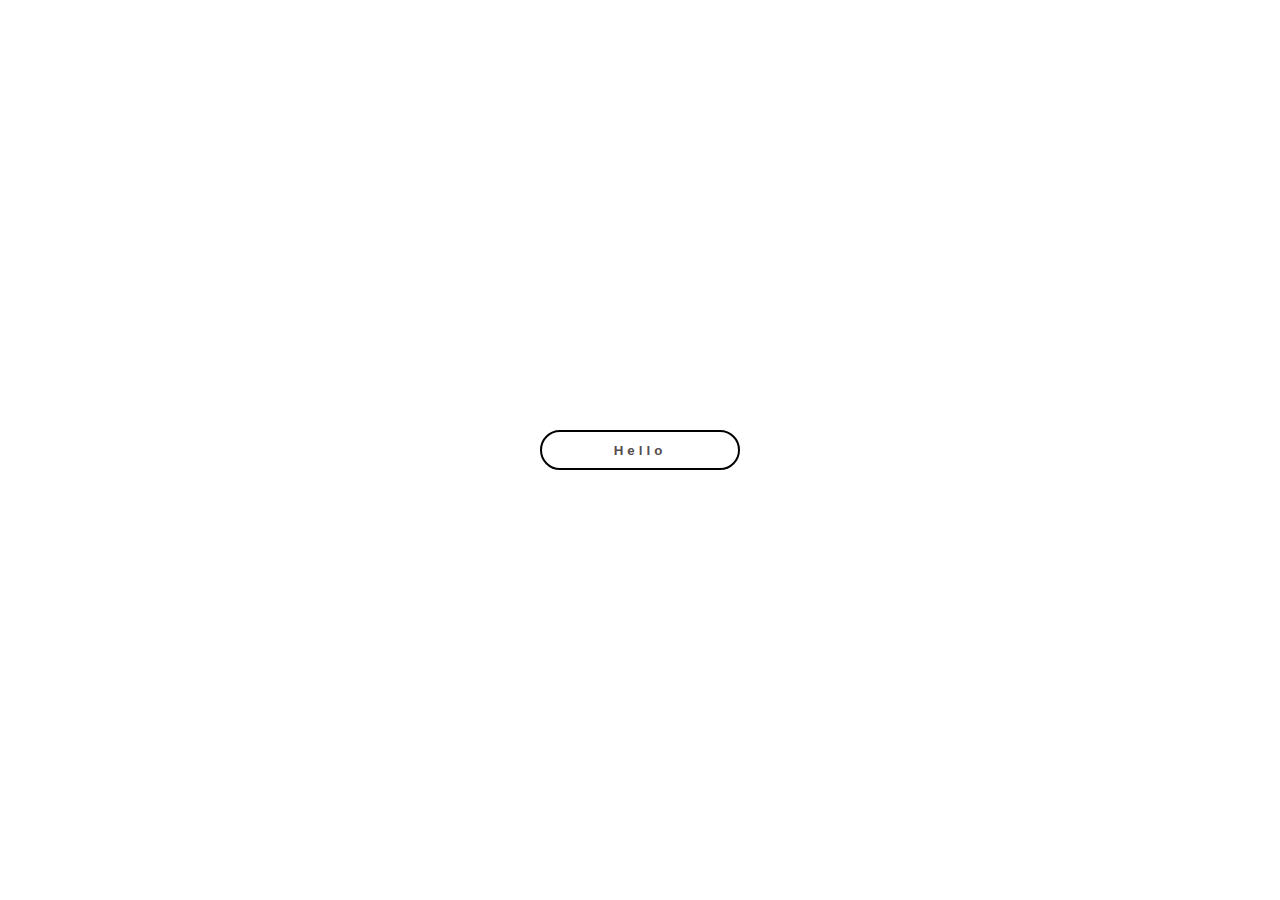
<file: 0-guided/index.html>
<!DOCTYPE html>
<html lang="en">
<head>
    <meta charset="UTF-8">
    <meta name="viewport" content="width=device-width, initial-scale=1.0">
    <title>Document</title>
    <link rel="stylesheet" href="styles/styles.css">
</head>
<body>
    <button class="button" type="button"> Hello </button>
</body>
</html>
</file>
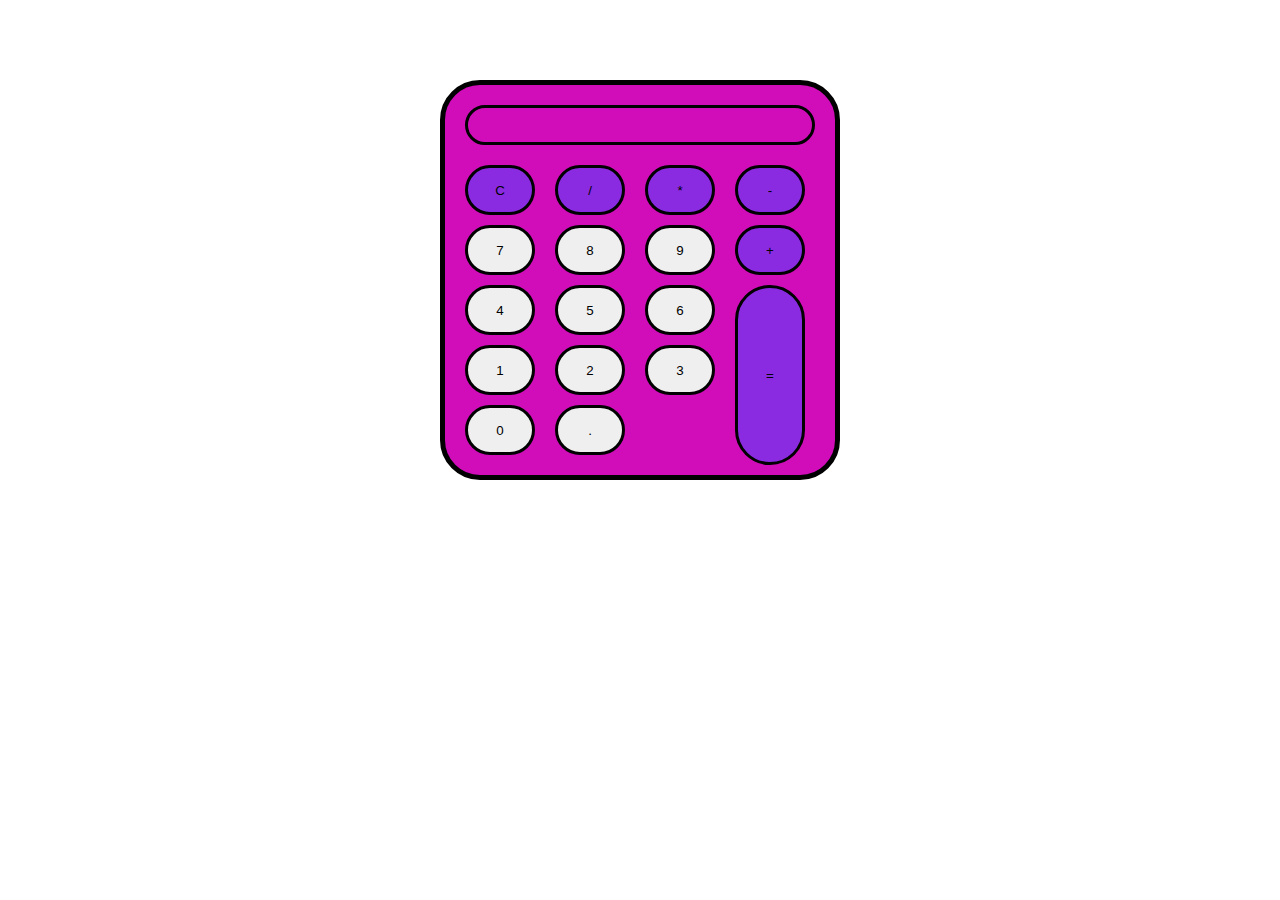
<file: 2-calculator/index.html>
<!DOCTYPE html>
<html lang="en">
<head>
    <meta charset="UTF-8">
    <meta http-equiv="X-UA-Compatible" content="IE=edge">
    <meta name="viewport" content="width=device-width, initial-scale=1.0">
    <title>Basic Calculator</title>
    <link rel="stylesheet" href="styles/stlyes.css">
</head>
<body>
    <div class="calculator">
        <input type="text" id="input">
        <div class="buttons">
            <button class="clear">C</button>
            <button class="slash">/</button>
            <button class="multiply">*</button>
            <button class="minus">-</button>
            <button class="number">7</button>
            <button class="number">8</button>
            <button class="number">9</button>
            <button class="plus">+</button>
            <button class="number">4</button>
            <button class="number">5</button>
            <button class="number">6</button>
            <button class="equal">=</button>
            <button class="number">1</button>
            <button class="number">2</button>
            <button class="number">3</button>
            <button class="number">0</button>
            <button class="decimal">.</button>
        </div>
    </div>
    <script src="main.js"></script>
</body>
</html>
</file>
<file: 0-guided/styles/styles.css>
* {
  padding: 0;
  margin: 0;
  box-sizing: border-box;
}

html, body {
  display: grid;
  grid-template-columns: 1fr;
  width: 100%;
  height: 100%;
  place-content: center;
  justify-items: center;
}

.button {
  width: 200px;
  height: 40px;
  border-radius: 40px;
  padding: 10px;
  background-color: transparent;
  border: 2px solid black;
  letter-spacing: 4px;
  font-weight: bolder;
  color: rgb(85, 77, 77);
}

/*# sourceMappingURL=styles.css.map */
</file>
<file: 2-calculator/styles/stlyes.css>
* {
  margin: 0;
  padding: 0;
  box-sizing: border-box;
}

.calculator {
  background-color: rgb(209, 13, 186);
  padding: 20px;
  width: 400px;
  height: 400px;
  margin: auto;
  border: solid 5px black;
  border-radius: 40px;
  margin-top: 80px;
}
.calculator #input {
  width: 350px;
  height: 40px;
  border-radius: 40px;
  left: 10px;
  padding: 15px;
  cursor: pointer;
  font-size: 20px;
  background-color: rgb(209, 13, 186);
  border: 3px solid black;
}
.calculator .buttons {
  display: grid;
  grid-template-columns: repeat(4, 1fr);
  grid-gap: 10px;
  margin-top: 20px;
}
.calculator button {
  width: 70px;
  height: 50px;
  border-radius: 40px;
  border: 3px solid black;
}
.calculator button:hover {
  background-color: grey;
  color: white;
  cursor: pointer;
  -webkit-box-shadow: none;
  -moz-box-shadow: none;
  box-shadow: none;
}
.calculator .clear, .calculator .slash, .calculator .multiply, .calculator .minus, .calculator .plus, .calculator .equal {
  background-color: blueviolet;
}
.calculator .equal {
  grid-row: 4 span;
  height: 180px;
}

/*# sourceMappingURL=stlyes.css.map */
</file>
